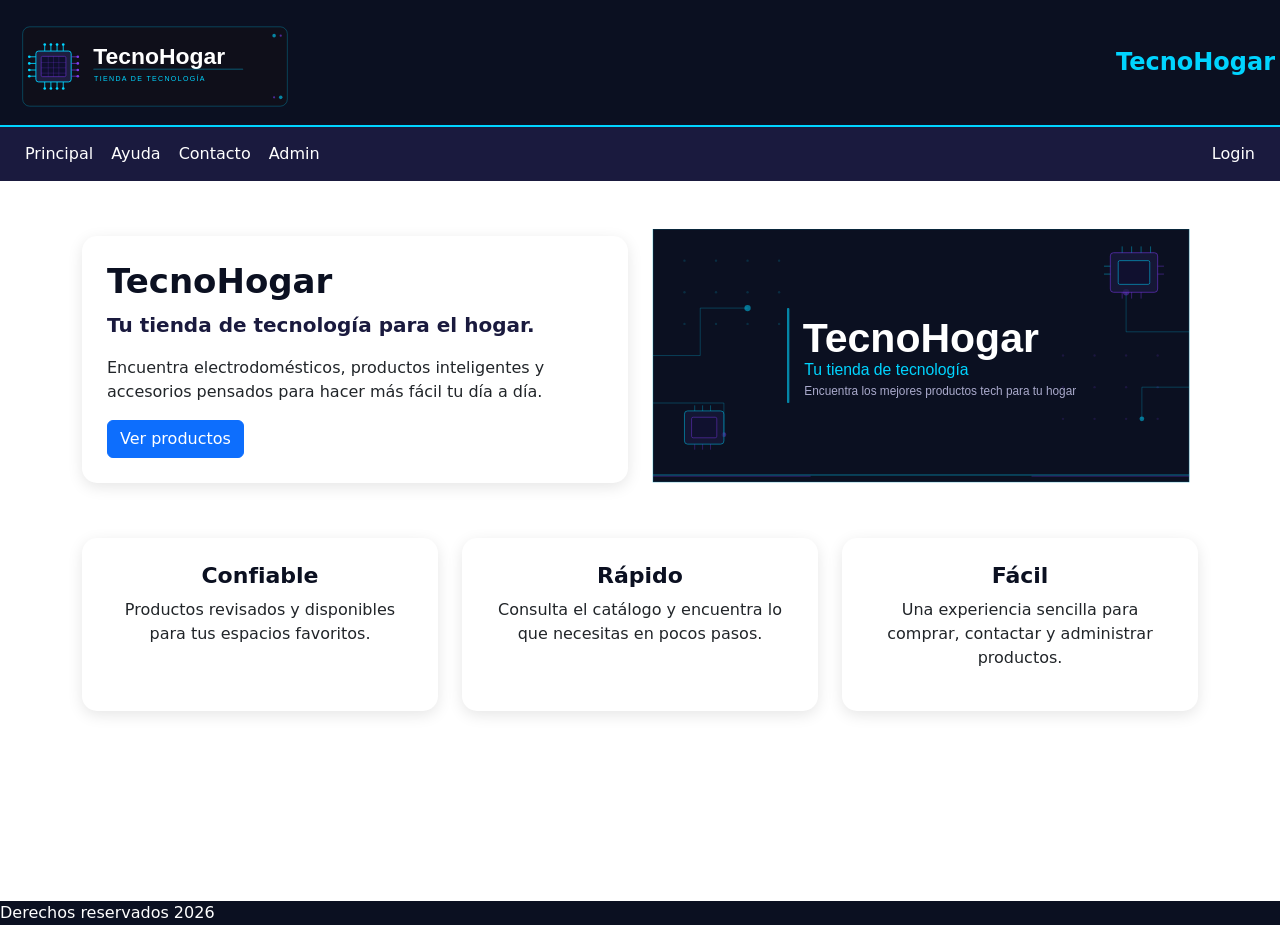
<file: frontend/index.html>
<!doctype html>
<html lang="es">
  <head>
    <meta charset="UTF-8" />
    <meta name="Tienda tecnologica virtual" content="Tienda" />
    <title>Mi Blog</title>
    <link rel="stylesheet" href="css/estilos.css" />
    <link href="https://cdn.jsdelivr.net/npm/bootstrap@5.3.3/dist/css/bootstrap.min.css" rel="stylesheet">
  </head>

  <body>
    <div class="agrupar">
      <!-- ENCABEZADO -->
      <header class="cabecera">
        <div class="container-fluid">
          <div class="row">
            <div class="col-6">
              <h2></h2>
            </div>
          </div>
        </div>

        <div class="row align-items-center">
          <div class="col-6 rounded float-start" id="contender_welcome_image">
            <img id="imagen_logo" src="img/tecnohogar_logo.svg" alt="TecnoHogar">
          </div>
          <div class="col-6 text-end">
            <h1 id="nombre_tienda"> TecnoHogar </h1>
          </div>
        </div>
      </header>

      <!-- MENÚ DE NAVEGACIÓN -->
      <nav class="menu">
        <ul>
          <li><a href="index.html">Principal</a></li>
          <li><a href="ayuda.html">Ayuda</a></li>
          <li><a href="contacto.html">Contacto</a></li>
          <li><a href="admin-productos.html"> Admin </a></li>
          <li class="item-login"><a href="login.html"> Login </a></li>
        </ul>
      </nav>

      <!-- CONTENIDO PRINCIPAL -->
      <main>
        <section class="container py-5">
          <div class="row align-items-center g-4">
            <div class="col-lg-6">
              <div class="card-custom">
                <h1 class="titulo-principal">TecnoHogar</h1>
                <p class="texto-destacado">Tu tienda de tecnología para el hogar.</p>
                <p>Encuentra electrodomésticos, productos inteligentes y accesorios pensados para hacer más fácil tu día a día.</p>
                <a href="producto.html" class="btn btn-primary">Ver productos</a>
              </div>
            </div>

            <div class="col-lg-6">
              <img src="img/tecnohogar_welcome_banner_sin_boton.svg" class="img-fluid imagen-principal" alt="Bienvenida TecnoHogar">
            </div>
          </div>
        </section>

        <section class="container pb-5">
          <div class="row g-4">
            <div class="col-md-4">
              <article class="card-custom h-100 text-center">
                <h2 class="titulo-card">Confiable</h2>
                <p>Productos revisados y disponibles para tus espacios favoritos.</p>
              </article>
            </div>

            <div class="col-md-4">
              <article class="card-custom h-100 text-center">
                <h2 class="titulo-card">Rápido</h2>
                <p>Consulta el catálogo y encuentra lo que necesitas en pocos pasos.</p>
              </article>
            </div>

            <div class="col-md-4">
              <article class="card-custom h-100 text-center">
                <h2 class="titulo-card">Fácil</h2>
                <p>Una experiencia sencilla para comprar, contactar y administrar productos.</p>
              </article>
            </div>
          </div>
        </section>
      </main>

      <!-- PIE DE PÁGINA -->
      <footer class="pie">
        Derechos reservados 2026
      </footer>
    </div>


    <script src="js/script.js"></script>
    <script src="https://cdn.jsdelivr.net/npm/bootstrap@5.3.3/dist/js/bootstrap.bundle.min.js"></script> 
  </body>
</html>
</file>
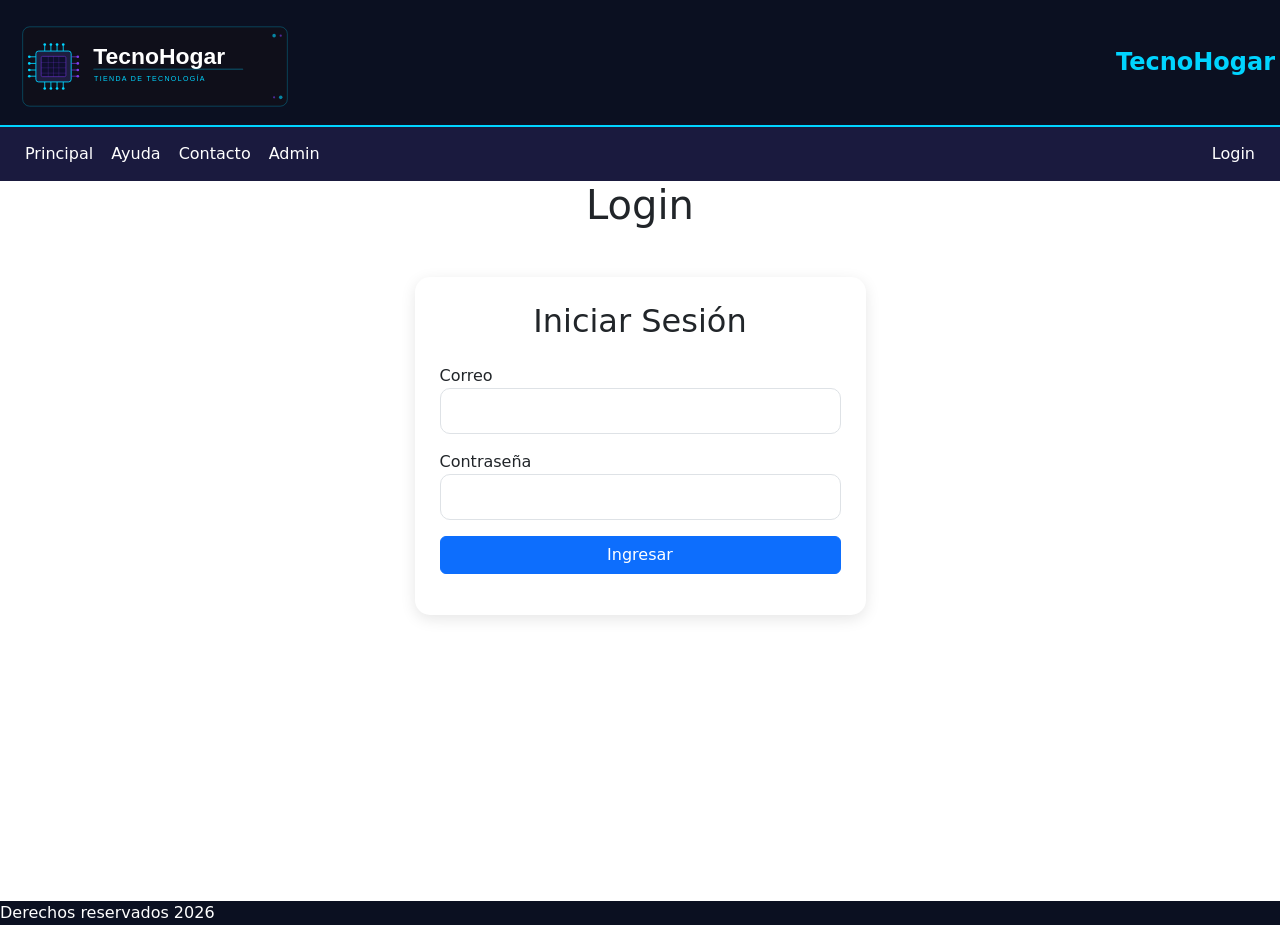
<file: frontend/admin-productos.html>
<!doctype html>
<html lang="es">
<head>
    <meta charset="UTF-8" />
    <meta name="Tienda tecnologica virtual" content="Tienda" />
    <title>Admin</title>
    <link rel="stylesheet" href="css/estilos.css" />
    <link href="https://cdn.jsdelivr.net/npm/bootstrap@5.3.3/dist/css/bootstrap.min.css" rel="stylesheet">
</head>

<body>
    <div class="agrupar">
    <!-- ENCABEZADO -->
    <header class="cabecera">
        <div class="container-fluid">
            <div class="row">
                <div class="col-6">
                    <h2></h2>
                </div>
            </div>
        </div>

        <div class="row align-items-center">
            <div class="col-6 rounded float-start" id="contender_welcome_image">
                <img id="imagen_logo" src="img/tecnohogar_logo.svg" alt="TecnoHogar">
            </div>
            <div class="col-6 text-end">
                <h1 id="nombre_tienda"> TecnoHogar </h1>
            </div>
        </div>
    </header>

    <!-- MENÚ DE NAVEGACIÓN -->
    <nav class="menu">
        <ul>
            <li><a href="index.html">Principal</a></li>
            <li><a href="ayuda.html">Ayuda</a></li>
            <li><a href="contacto.html">Contacto</a></li>
            <li><a href="admin-productos.html"> Admin </a></li>
            <li class="item-login"><a href="login.html"> Login </a></li>
        </ul>
    </nav>
    <main class="container py-5" id="adminProductos">
        <h1 class="text-center mb-4">Inventario de Productos</h1>

        <section class="card-custom mb-4">
            <h2 class="text-dark mb-3">Gestionar producto</h2>

            <form id="formProductoAdmin">
                <input type="hidden" id="id_producto">

                <div class="row g-3">
                    <div class="col-md-6">
                        <label for="name_product">Nombre</label>
                        <input type="text" id="name_product" class="form-control" required>
                    </div>

                    <div class="col-md-6">
                        <label for="price_product">Precio</label>
                        <input type="number" id="price_product" class="form-control" min="0" required>
                    </div>

                    <div class="col-12">
                        <label for="description_product">Descripción</label>
                        <textarea id="description_product" class="form-control" rows="3" required></textarea>
                    </div>

                    <div class="col-12">
                        <label for="img">Ruta de imagen</label>
                        <input type="text" id="img" class="form-control" placeholder="img/televisor_smart.jpeg" required>
                    </div>
                </div>

                <div class="d-flex gap-2 mt-3">
                    <button type="submit" class="btn btn-primary" id="btnGuardarProducto">Guardar</button>
                    <button type="button" class="btn btn-secondary" id="btnCancelarProducto">Cancelar</button>
                </div>
            </form>

            <div id="respuestaProducto" class="mt-3"></div>
        </section>

        <section class="table-responsive">
            <table class="table table-striped table-bordered align-middle">
                <thead class="table-dark">
                    <tr>
                        <th>ID</th>
                        <th>Nombre</th>
                        <th>Descripción</th>
                        <th>Precio</th>
                        <th>Imagen</th>
                        <th>Acciones</th>
                    </tr>
                </thead>
                <tbody id="tablaProductosAdmin">
                </tbody>
            </table>
        </section>
    </main>
        <footer class="pie">
            Derechos reservados 2026
        </footer>
    </div>

    <script src="js/script.js"></script>
    <script src="https://cdn.jsdelivr.net/npm/bootstrap@5.3.3/dist/js/bootstrap.bundle.min.js"></script>
</body>
</html>
</file>
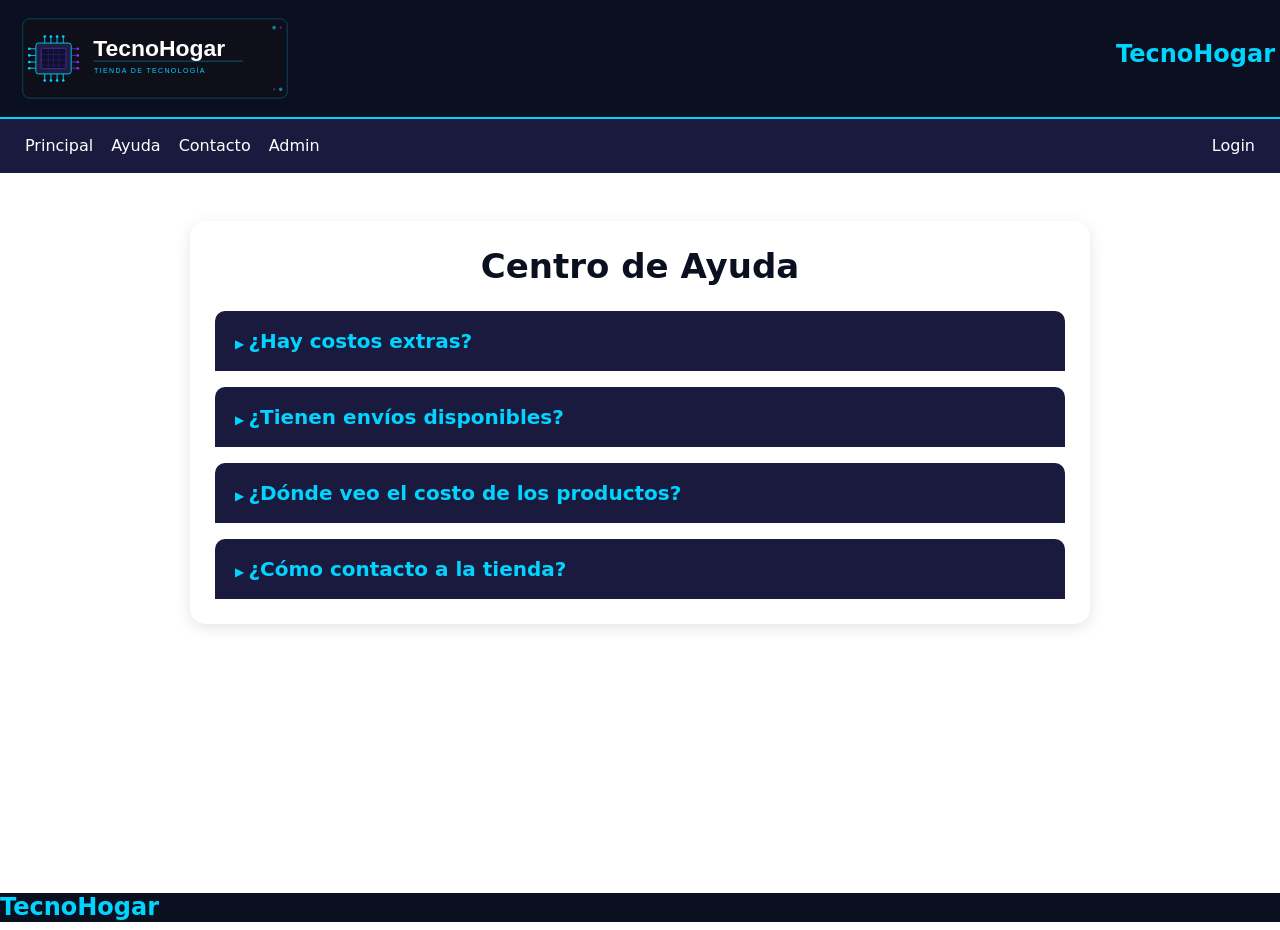
<file: frontend/ayuda.html>
<!DOCTYPE html>
<html lang="es">
<head>
    <meta charset="UTF-8">
    <title>Ayuda</title>
    <link rel="stylesheet" href="css/estilos.css">
    <link href="https://cdn.jsdelivr.net/npm/bootstrap@5.3.3/dist/css/bootstrap.min.css" rel="stylesheet"> 
</head>

<body>

<div class="agrupar">

    <!-- ENCABEZADO -->
    <header class="cabecera">
        <div class="container-fluid">
            <div class="row">
                <div class="col-6">
                </div>
            </div>
        </div>

        <div class="row align-items-center">
            <div class="col-6 rounded float-start" id="contender_welcome_image">
                <img id="imagen_logo" src="img/tecnohogar_logo.svg" alt="TecnoHogar">
            </div>
            <div class="col-6 text-end">
                <h1 id="nombre_tienda"> TecnoHogar </h1>
            </div>
        </div>
    </header>

    <!-- MENÚ DE NAVEGACIÓN -->
    <nav class="menu">
        <ul>
            <li><a href="index.html">Principal</a></li>
            <li><a href="ayuda.html">Ayuda</a></li>
            <li><a href="contacto.html">Contacto</a></li>
            <li><a href="admin-productos.html"> Admin </a></li>
            <li class="item-login"><a href="login.html"> Login </a></li>
        </ul>
    </nav>

    <main class="container py-5">
        <section class="card-custom ayuda-panel">
            <h1 class="titulo-principal text-center mb-4">Centro de Ayuda</h1>

            <div class="d-flex flex-column gap-3">
                <article class="cuadro_pregunta">
                    <details>
                        <summary>¿Hay costos extras?</summary>
                        <p class="texto_ayuda">No tenemos costos extras ocultos. El precio visible es el precio informado del producto.</p>
                    </details>
                </article>

                <article class="cuadro_pregunta">
                    <details>
                        <summary>¿Tienen envíos disponibles?</summary>
                        <p class="texto_ayuda">Sí, contamos con opciones de envío según la disponibilidad del producto y la ciudad de destino.</p>
                    </details>
                </article>

                <article class="cuadro_pregunta">
                    <details>
                        <summary>¿Dónde veo el costo de los productos?</summary>
                        <p class="texto_ayuda">Puedes consultar los precios actualizados desde la página de productos.</p>
                    </details>
                </article>

                <article class="cuadro_pregunta">
                    <details>
                        <summary>¿Cómo contacto a la tienda?</summary>
                        <p class="texto_ayuda">Puedes escribirnos desde la página de contacto usando el formulario.</p>
                    </details>
                </article>
            </div>
        </section>
    </main>

    <footer class="pie">
        <h1 id="nombre_tienda"> TecnoHogar </h1>
    </footer>

</div>

<script src="js/script.js"></script>
<script src="https://cdn.jsdelivr.net/npm/bootstrap@5.3.3/dist/js/bootstrap.bundle.min.js"></script> 

</body>
</html>
</file>
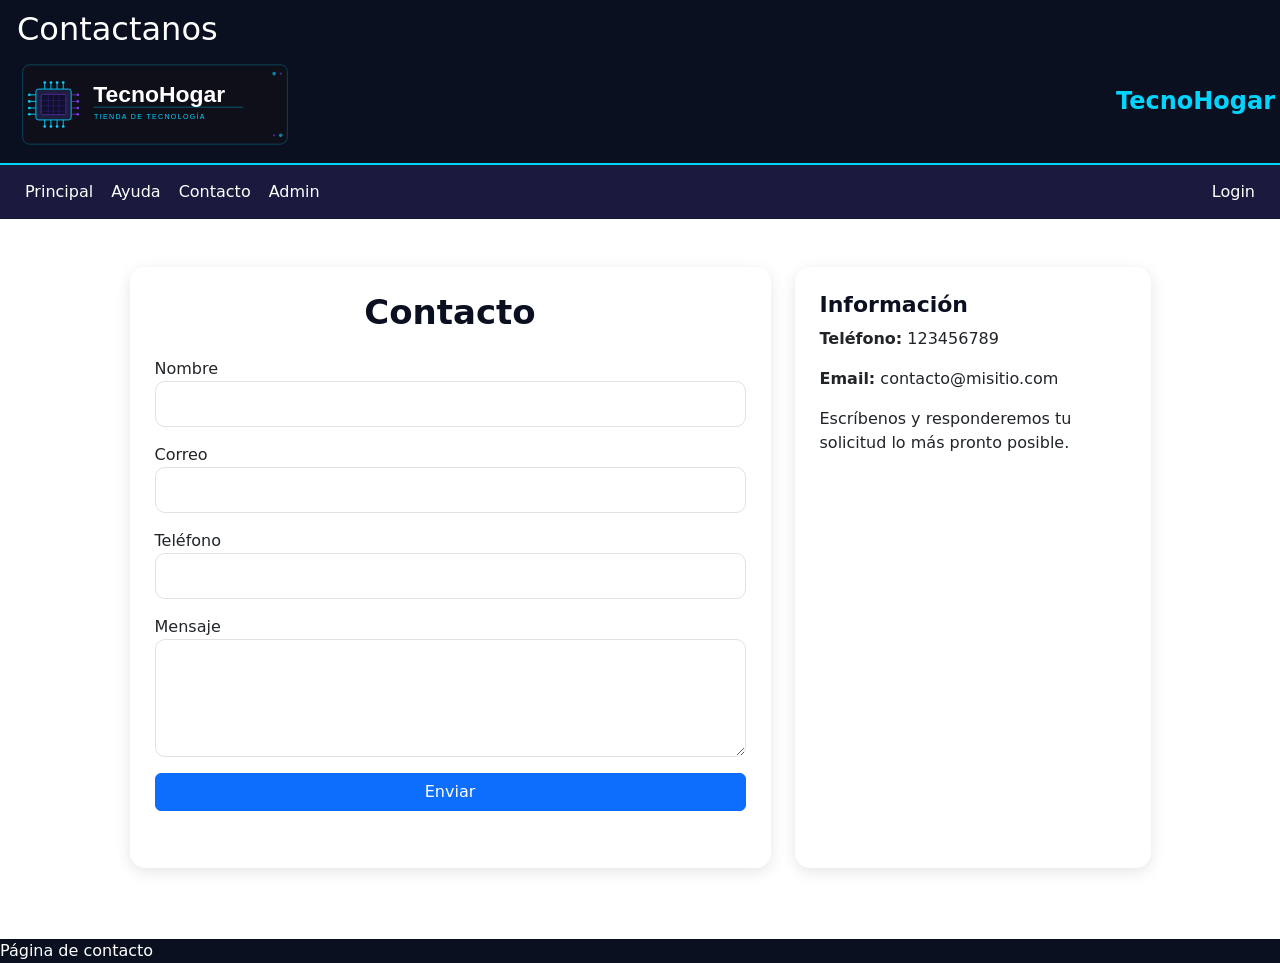
<file: frontend/contacto.html>
<!DOCTYPE html>
<html lang="es">
<head>
    <meta charset="UTF-8">
    <title>Contacto</title>
    <link rel="stylesheet" href="css/estilos.css">
    <link href="https://cdn.jsdelivr.net/npm/bootstrap@5.3.3/dist/css/bootstrap.min.css" rel="stylesheet"> 
</head>

<body>

<div class="agrupar">

    <!-- ENCABEZADO -->
      <header class="cabecera">
        <div class="container-fluid">
          <div class="row">
            <div class="col-6">
              <h2> Contactanos </h2>
            </div>
          </div>
        </div>

        <div class="row align-items-center">
          <div class="col-6 rounded float-start" id="contender_welcome_image">
            <img id="imagen_logo" src="img/tecnohogar_logo.svg" alt="TecnoHogar">
          </div>
          <div class="col-6 text-end">
            <h1 id="nombre_tienda"> TecnoHogar </h1>
          </div>
        </div>
      
      </header>

      <!-- MENÚ DE NAVEGACIÓN -->
      <nav class="menu">
        <ul>
          <li><a href="index.html">Principal</a></li>
          <li><a href="ayuda.html">Ayuda</a></li>
          <li><a href="contacto.html">Contacto</a></li>
          <li><a href="admin-productos.html"> Admin </a></li>
          <li class="item-login"><a href="login.html"> Login </a></li>
        </ul>
      </nav>
    <main class="container py-5">
        <div class="row justify-content-center g-4">
            <div class="col-lg-7">
                <section class="card-custom">
                    <h1 class="titulo-principal text-center mb-4">Contacto</h1>

                    <form id="formulario">
                        <div class="mb-3">
                            <label for="nombre">Nombre</label>
                            <input type="text" id="nombre" class="form-control">
                        </div>

                        <div class="mb-3">
                            <label for="correo">Correo</label>
                            <input type="email" id="correo" class="form-control">
                        </div>

                        <div class="mb-3">
                            <label for="telefono">Teléfono</label>
                            <input type="tel" id="telefono" class="form-control">
                        </div>

                        <div class="mb-3">
                            <label for="mensaje">Mensaje</label>
                            <textarea id="mensaje" class="form-control" rows="4"></textarea>
                        </div>

                        <button class="btn btn-primary w-100" type="submit">Enviar</button>
                    </form>

                    <!-- Mensaje dinámico -->
                    <p id="respuesta" class="mt-3 text-center"></p>
                </section>
            </div>

            <div class="col-lg-4">
                <aside class="card-custom h-100">
                    <h2 class="titulo-card">Información</h2>
                    <p><strong>Teléfono:</strong> 123456789</p>
                    <p><strong>Email:</strong> contacto@misitio.com</p>
                    <p>Escríbenos y responderemos tu solicitud lo más pronto posible.</p>
                </aside>
            </div>
        </div>
    </main>

    <footer class="pie">
        Página de contacto
    </footer>

</div>

<!-- Conexión con JavaScript -->
<script src="js/script.js"></script>
<script src="https://cdn.jsdelivr.net/npm/bootstrap@5.3.3/dist/js/bootstrap.bundle.min.js"> </script> 

</body>
</html>
</file>
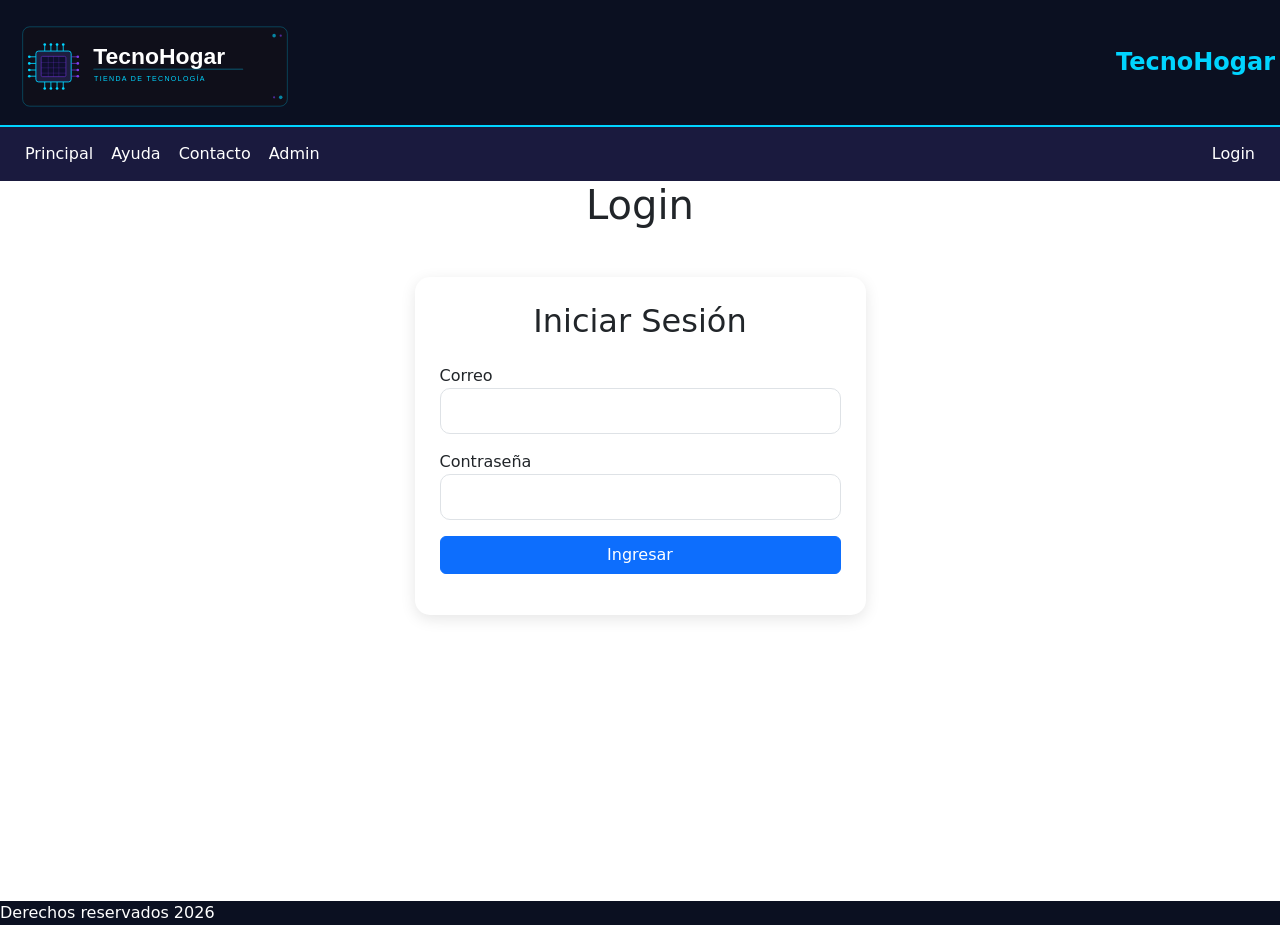
<file: frontend/login.html>
<!doctype html>
<html lang="es">
<head>
    <meta charset="UTF-8" />
    <meta name="Tienda tecnologica virtual" content="Tienda" />
    <title>Login</title>
    <link rel="stylesheet" href="css/estilos.css" />
    <link href="https://cdn.jsdelivr.net/npm/bootstrap@5.3.3/dist/css/bootstrap.min.css" rel="stylesheet">
</head>

<body>
    <div class="agrupar">
    <!-- ENCABEZADO -->
    <header class="cabecera">
        <div class="container-fluid">
            <div class="row">
                <div class="col-6">
                    <h2></h2>
                </div>
            </div>
        </div>
        <div class="row align-items-center">
            <div class="col-6 rounded float-start" id="contender_welcome_image">
                <img id="imagen_logo" src="img/tecnohogar_logo.svg" alt="TecnoHogar">
            </div>
            <div class="col-6 text-end">
                <h1 id="nombre_tienda"> TecnoHogar </h1>
            </div>
        </div>
    </header>
    <!-- MENÚ DE NAVEGACIÓN -->
    <nav class="menu">
        <ul>
            <li><a href="index.html">Principal</a></li>
            <li><a href="ayuda.html">Ayuda</a></li>
            <li><a href="contacto.html">Contacto</a></li>
            <li><a href="admin-productos.html"> Admin </a></li>
            <li class="item-login"><a href="login.html"> Login </a></li>
        </ul>
    </nav>
    <main>
        <div class="container-fluid">
            <div class="row>">
                <div class="col-12 text-center">
                    <h1> Login </h1>
                </div>
            </div>
        </div>
        <section class="container mt-5 mb-5">
                <div class="row justify-content-center">
                    <div class="col-md-5">
                        <div class="card-custom">
                            <h2 class="text-center mb-4 text-dark">
                                Iniciar Sesión
                            </h2>
                            <form id="loginForm">
                                <div class="mb-3">
                                    <label for="email_user">Correo</label>
                                    <input
                                        type="email"
                                        id="email_user"
                                        class="form-control"
                                        required
                                    >
                                </div>
                                <div class="mb-3">
                                    <label for="password_user">Contraseña</label>
                                    <input
                                        type="password"
                                        id="password_user"
                                        class="form-control"
                                        required
                                    >
                                </div>
                                <button
                                    type="submit"
                                    class="btn btn-primary w-100">
                                    Ingresar
                                </button>
                            </form>
                            <div id="mensajeLogin" class="mt-3"></div>
                        </div>
                    </div>
                </div>
            </section>
    </main>
        <footer class="pie">
            Derechos reservados 2026
        </footer>
    </div>

    <script src="js/script.js"></script>
    <script src="https://cdn.jsdelivr.net/npm/bootstrap@5.3.3/dist/js/bootstrap.bundle.min.js"></script>
</body>
</html>
</file>
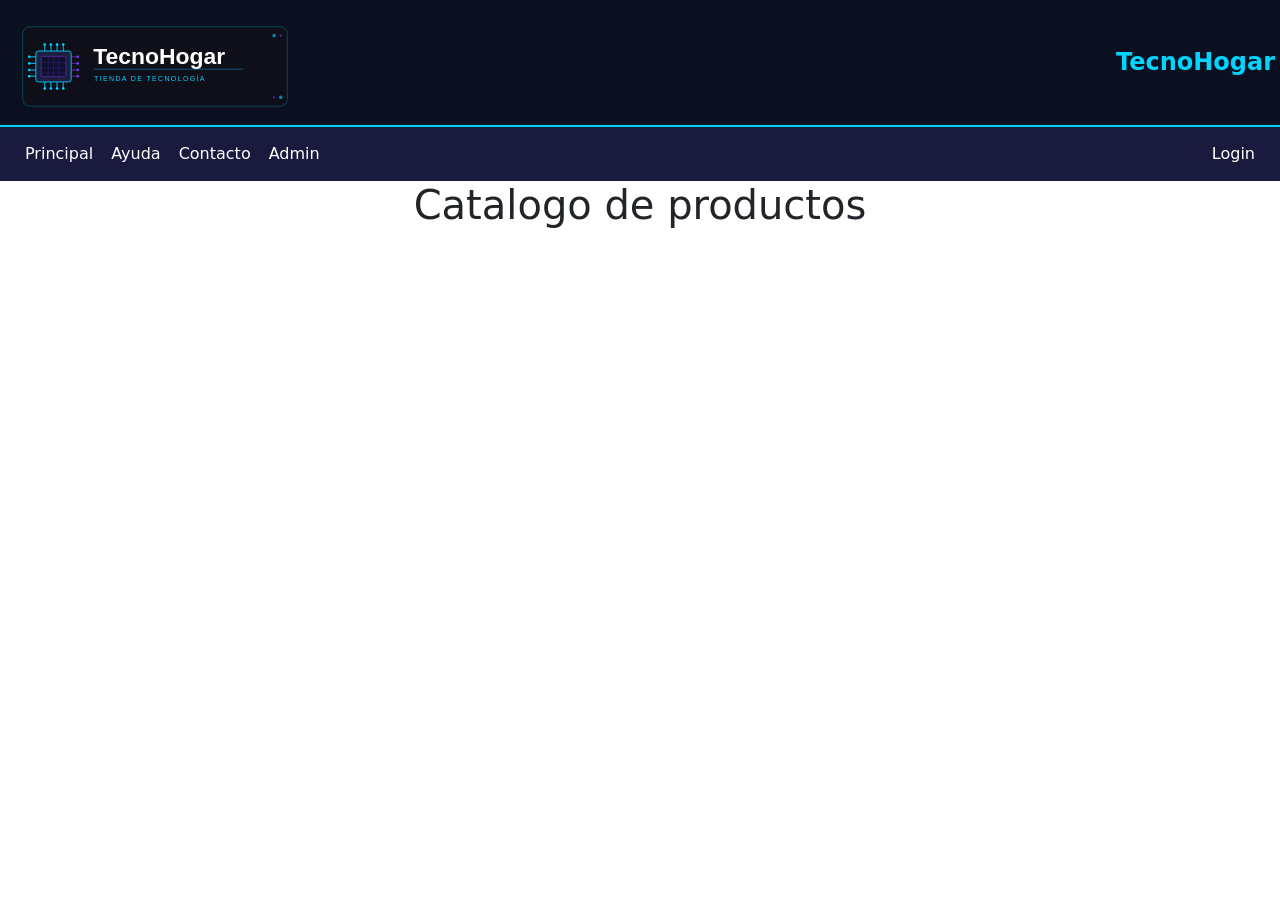
<file: frontend/producto.html>
<!DOCTYPE html>
<html lang="en">
<head>
    <meta charset="UTF-8">
    <meta name="viewport" content="width=device-width, initial-scale=1.0">
    <title>Producto</title>
    <link rel="stylesheet" href="css/estilos.css" />
    <link href="https://cdn.jsdelivr.net/npm/bootstrap@5.3.3/dist/css/bootstrap.min.css" rel="stylesheet">
  </head>
</head>
<body>
    <div class="agrupar">
        <!-- ENCABEZADO -->
      <header class="cabecera">
        <div class="container-fluid">
          <div class="row">
            <div class="col-6">
              <h2></h2>
            </div>
          </div>
        </div>

        <div class="row align-items-center">
          <div class="col-6 rounded float-start" id="contender_welcome_image">
            <img id="imagen_logo" src="img/tecnohogar_logo.svg" alt="TecnoHogar">
          </div>
          <div class="col-6 text-end">
            <h1 id="nombre_tienda"> TecnoHogar </h1>
          </div>
        </div>
      
      </header>

      <!-- MENÚ DE NAVEGACIÓN -->
      <nav class="menu">
        <ul>
          <li><a href="index.html">Principal</a></li>
          <li><a href="ayuda.html">Ayuda</a></li>
          <li><a href="contacto.html">Contacto</a></li>
          <li><a href="admin-productos.html"> Admin </a></li>
          <li class="item-login"><a href="login.html"> Login </a></li>
        </ul>
      </nav>

      <!-- CONTENIDO PRINCIPAL -->
      <main>
        <div class="text-center">
            <h1> Catalogo de productos </h1>
        </div>

        <div id="product_catalog" class="container-fluid">
            
        </div>
      </main>
    </div>
    <script src="js/script.js"></script>
    <script src="js/productos_catalogo.js"></script>
    <script src="https://cdn.jsdelivr.net/npm/bootstrap@5.3.3/dist/js/bootstrap.bundle.min.js"></script> 
</body>
</html>
</file>
<file: frontend/css/estilos.css>
/* =========================
    TÍTULOS
========================= */

h1 {
  font-size: 20px;
  font-weight: bold;
  color: black;
  align-content: center;
}

h2 {
  color: white !important;
}

* {
  box-sizing: border-box;
}

html, body {
  overflow-x: hidden;
  max-width: 100%;
}

/* =========================
    NORMALIZACIÓN HTML5
========================= */

/* header, section, footer, aside, nav, article, hgroup {
  display: block;
} */


/* =========================
    ESTRUCTURA GENERAL
========================= */

body {
  font-family: 'Exo 2', sans-serif;

}

.agrupar {
  width: 100%;
}

p {
  align-content: center;
}

/* =========================
    CABECERA
========================= */

.cabecera {
  background: rgb(11, 16, 33);
  padding: 10px 5px;
}

#section_logo{
  width: 100%;
  max-width: 500px;
}


#informacion_contacto{
  text-align: right;
  font-size: 20px !important;
}

#imagen_logo{
  width: 100%;
  max-width: 300px; 
  margin: 0; 
}

#nombre_tienda{
  font-size: 24px;
  color: #00d4ff !important;
  font-weight: 600;
}


/* =========================
    MENÚ
========================= */

.menu {
  background: #1a1a3e;
  padding: 10px 20px;
  border-top: 2px solid #00d4ff;  /* línea celeste de separación */
}

.menu ul {
  display: flex;
  align-items: center;
  gap: 8px;
  list-style: none;
  margin: 0;
  padding: 0;
}

.menu a {
  color: #ffffff;  /* blanco en vez de negro */
  text-decoration: none;
}

.menu a:hover {
  color: #00d4ff;  /* celeste al pasar el mouse */
}

.menu li{
  
  padding: 5px;
  display: inline-block;
}

.item-login {
  margin-left: auto;
}

.boton-cerrar-sesion {
  background: transparent;
  border: 1px solid #00d4ff;
  color: #ffffff;
  padding: 6px 12px;
  border-radius: 8px;
  font-weight: 600;
}

.boton-cerrar-sesion:hover {
  background: #00d4ff;
  color: #0b1021;
}


/* =========================
    HERO BANNER
========================= */
#image_welcome_page {
  width: 100%;
  background-size: cover;
  background-position: center;
  background-repeat: no-repeat;
  display: flex;
  align-items: center;
}

#hero_title {
  font-size: 52px !important;
  font-weight: 800;
  color: white !important;
  text-align: left;
}

#hero_subtitle {
  font-size: 22px;
  color: #00d4ff;
  font-weight: 600;
  text-align: left;
}

#hero_desc {
  font-size: 16px;
  color: #cccccc;
  text-align: left;
}

#hero_btn {
  background-color: #00d4ff;
  color: #0b1021;
  font-weight: 700;
  border-radius: 30px;
  padding: 12px 30px;
  font-size: 16px;
  margin-top: 10px;
}

#hero_btn:hover {
  background-color: #00b8d9;
}

/* =========================
    PRODUCTS INDEX
========================= */

#previus_products{
  margin: 70px;
}

.image_product {
  width: 200px;
  height: 100px;
}

.box_product{
  border: 2px solid #00d4ff;
  border-radius: 12px;
  padding: 20px;
  width: 300px;
  height: 300px;
  display: flex;
  flex-direction: column;
  align-items: center;
  justify-content: center;
  color: black;
  font-size: 18px;
  font-weight: 600;
  transition: transform 0.2s, box-shadow 0.2s;
  white-space: normal;
  word-wrap: break-word;
  text-align: center;
}

/* =========================
    TARJETAS
========================= */

#container_habilities {
  background-color: #0b1021;
  padding: 60px 20px;
}

.cuadro_index {
  border: 2px solid #00d4ff;
  border-radius: 12px;
  padding: 20px;
  width: 200px;
  height: 200px;
  display: flex;
  align-items: center;
  justify-content: center;
  color: white;
  font-size: 18px;
  font-weight: 600;
  background-color: #1a1a3e;
  transition: transform 0.2s, box-shadow 0.2s;
}

#cuadro_index:hover {
  transform: translateY(-5px);
  box-shadow: 0 0 20px #00d4ff55;
}

/* =========================
    PRODUCTOS
========================= */

.tarjeta{
  width: 200px;
  height: 200px;

}

.img_product_html{
  width: 100px;
  height: 100px;
}

.img-admin-producto {
  width: 70px;
  height: 70px;
  object-fit: cover;
  border-radius: 8px;
}

#product_catalog{
}

.box_product_html {
  border: 2px solid #00d4ff;
  border-radius: 12px;
  padding: 20px;
  display: flex;
  flex-direction: column;
  align-items: center;
  justify-content: center;
  text-align: center;
  background-color: #1a1a3e;
  color: white;
  min-height: 250px;
}


/* =========================
    PREGUNTAS FRECUENTES
========================= */
.seccion_ayuda {
  background-color: white;
  padding: 40px 0;
}

.titulo_seccion {
  color: white !important;
  font-size: 26px !important;
  font-weight: 700;
  background-color: #1a1a3e;
  padding: 15px 20px;
  margin: 0 0 5px 0;
  width: 100%;
}

.cuadro_pregunta summary {
  background-color: #1a1a3e;
  color: #00d4ff;
  font-size: 20px;
  font-weight: 600;
  padding: 15px 20px;
  cursor: pointer;
  width: 100%;
  display: block;
}

summary{
  background-color: #1a1a3e;
  color: white;
  font-size: 30px;
}

.cuadro_pregunta summary:hover {
  background-color: #0b1021;
}

.texto_ayuda {
  font-size: 16px;
  color: #cccccc;
  background-color: #0b1021;
  padding: 15px 25px;
  margin: 0;
  border-left: 3px solid #00d4ff;
}

.cuadro_pregunta summary::before {
  content: '▶ ';
  font-size: 12px;
}

details[open] summary::before {
  content: '▼ ';
}

/* =========================
    FORMULARIO
========================= */

.seccion{
  margin: 50px;
  background: #1a1a3e;
  text-align: center;
  color: white;
}

.button{
  background: #1a1a3e;
  color: white;
}

.button:hover{
  color: #00b8d9;
}

/* =========================
    LOGIN
========================= */

#seccion_login{
  padding: 50px;
  background: #1a1a3e;
  text-align: center;
  color: white;
  font-size: 30px;
}

/* =========================
    PIE DE PÁGINA
========================= */

.pie {
  clear: both;
  /* padding: 20px; */
  background: rgb(11, 16, 33);
  color: #fff;
}


















body{
    background: #f4f7fb;
    font-family: 'Segoe UI', sans-serif;
}

main{
    min-height: 80vh;
}

.card-custom{
    background: white;
    border-radius: 15px;
    box-shadow: 0 4px 15px rgba(0,0,0,.1);
    padding: 25px;
}

.titulo-principal {
    color: #0b1021 !important;
    font-size: 34px !important;
    font-weight: 800;
}

.texto-destacado {
    color: #1a1a3e;
    font-size: 20px;
    font-weight: 600;
}

.titulo-card {
    color: #0b1021 !important;
    font-size: 22px !important;
    font-weight: 700;
}

.imagen-principal {
    width: 100%;
    max-height: 360px;
    object-fit: contain;
}

.ayuda-panel {
    max-width: 900px;
    margin: 0 auto;
}

.ayuda-panel .cuadro_pregunta summary {
    border-radius: 10px 10px 0 0;
}

.ayuda-panel .texto_ayuda {
    border-radius: 0 0 10px 10px;
}

button,
.btn-primary{
    background: #00d4ff;
    border: none;
    color: #0b1021;
    font-weight: bold;
    transition: .3s;
}

button:hover,
.btn-primary:hover{
    transform: translateY(-2px);
    background: #00bde4;
}

input,
select,
textarea{
    border-radius: 10px !important;
    padding: 10px !important;
}

.menu{
    position: sticky;
    top: 0;
    z-index: 999;
}

.box_product:hover,
.box_product_html:hover,
.cuadro_index:hover{
    transform: translateY(-8px);
    box-shadow: 0 0 20px rgba(0,212,255,.4);
}

.menu .boton-cerrar-sesion {
    background: transparent;
    border: 1px solid #00d4ff;
    color: #ffffff;
    padding: 6px 12px;
    border-radius: 8px;
    font-weight: 600;
}

.menu .boton-cerrar-sesion:hover {
    background: #00d4ff;
    color: #0b1021;
}
</file>
